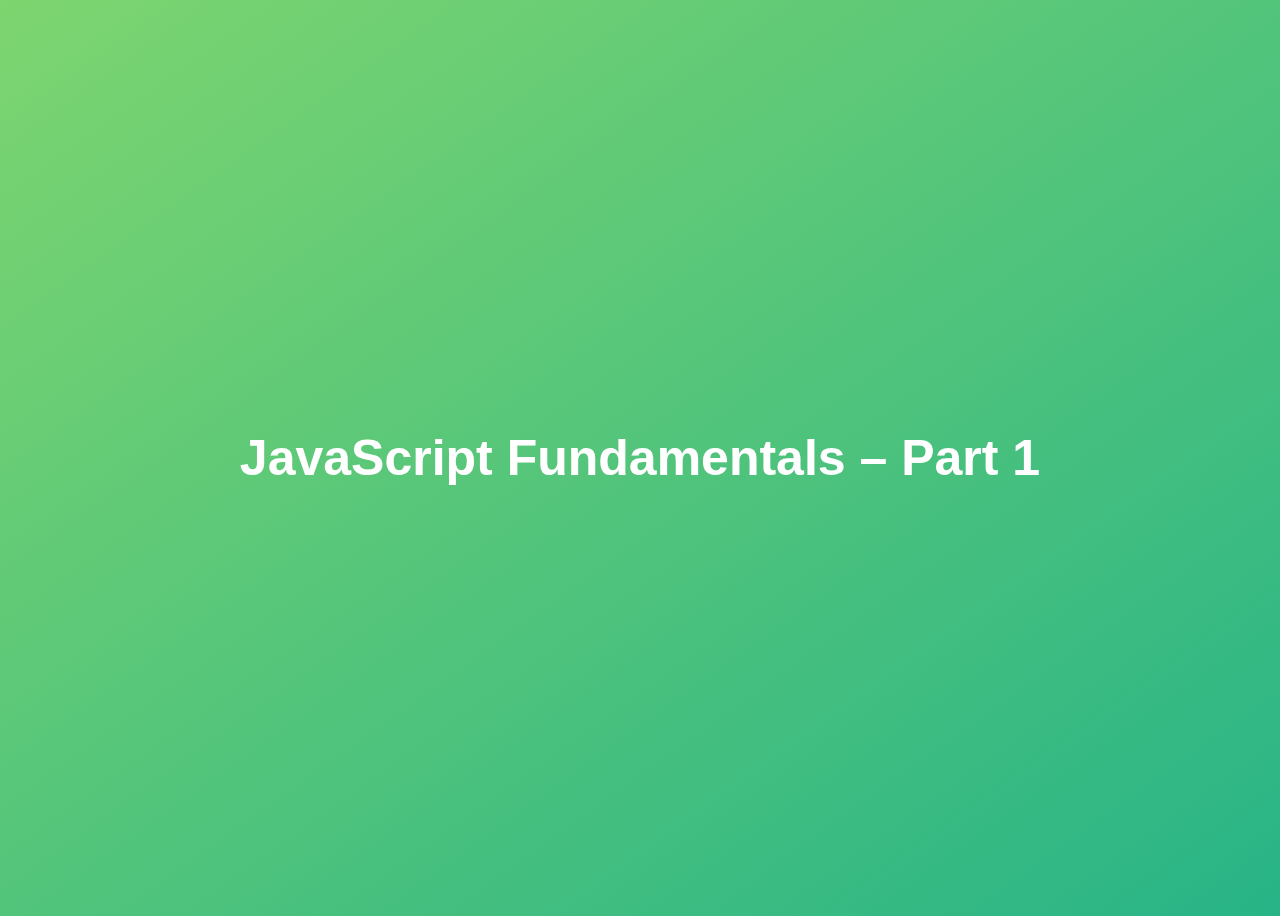
<file: fundamental1/index.html>
<!DOCTYPE html>
<html lang="en">
  <head>
    <meta charset="UTF-8" />
    <meta name="viewport" content="width=device-width, initial-scale=1.0" />
    <meta http-equiv="X-UA-Compatible" content="ie=edge" />
    <title>JavaScript Fundamentals – Part 1</title>
    <style>
      body {
        height: 100vh;
        display: flex;
        align-items: center;
        background: linear-gradient(to top left, #28b487, #7dd56f);
      }
      h1 {
        font-family: sans-serif;
        font-size: 50px;
        line-height: 1.3;
        width: 100%;
        padding: 30px;
        text-align: center;
        color: white;
      }
    </style>

  </head>
  <body>
    <h1>JavaScript Fundamentals – Part 1</h1>
  
<script src="script.js"></script>
</body>
</html>
</file>
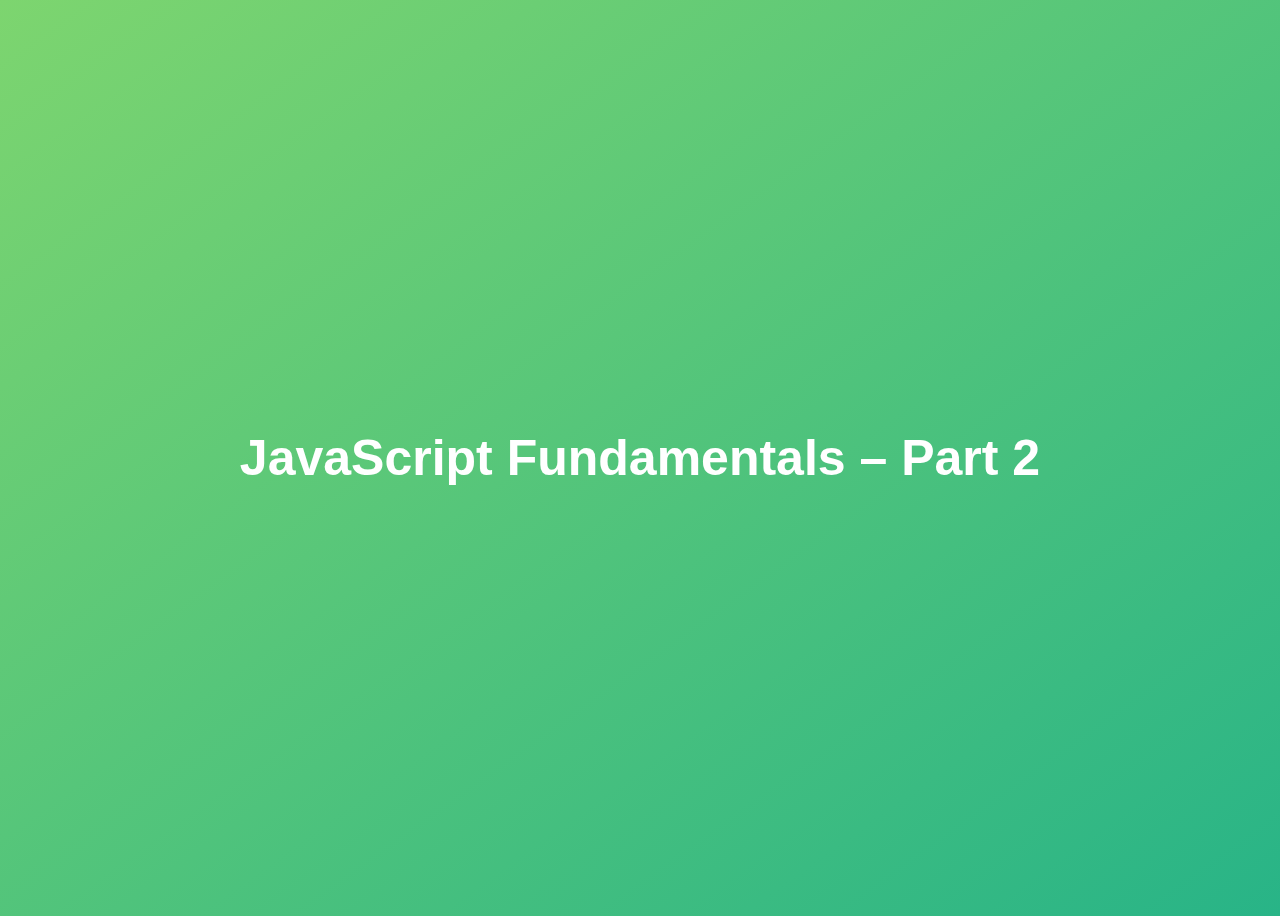
<file: fundamental2/index.html>
<!DOCTYPE html>
<html lang="en">
  <head>
    <meta charset="UTF-8" />
    <meta name="viewport" content="width=device-width, initial-scale=1.0" />
    <meta http-equiv="X-UA-Compatible" content="ie=edge" />
    <title>JavaScript Fundamentals – Part 2</title>
    <style>
      body {
        height: 100vh;
        display: flex;
        align-items: center;
        background: linear-gradient(to top left, #28b487, #7dd56f);
      }
      h1 {
        font-family: sans-serif;
        font-size: 50px;
        line-height: 1.3;
        width: 100%;
        padding: 30px;
        text-align: center;
        color: white;
      }
    </style>
  </head>
  <body>
    <h1>JavaScript Fundamentals – Part 2</h1>
    <script src="script.js"></script>
  </body>
</html>
</file>
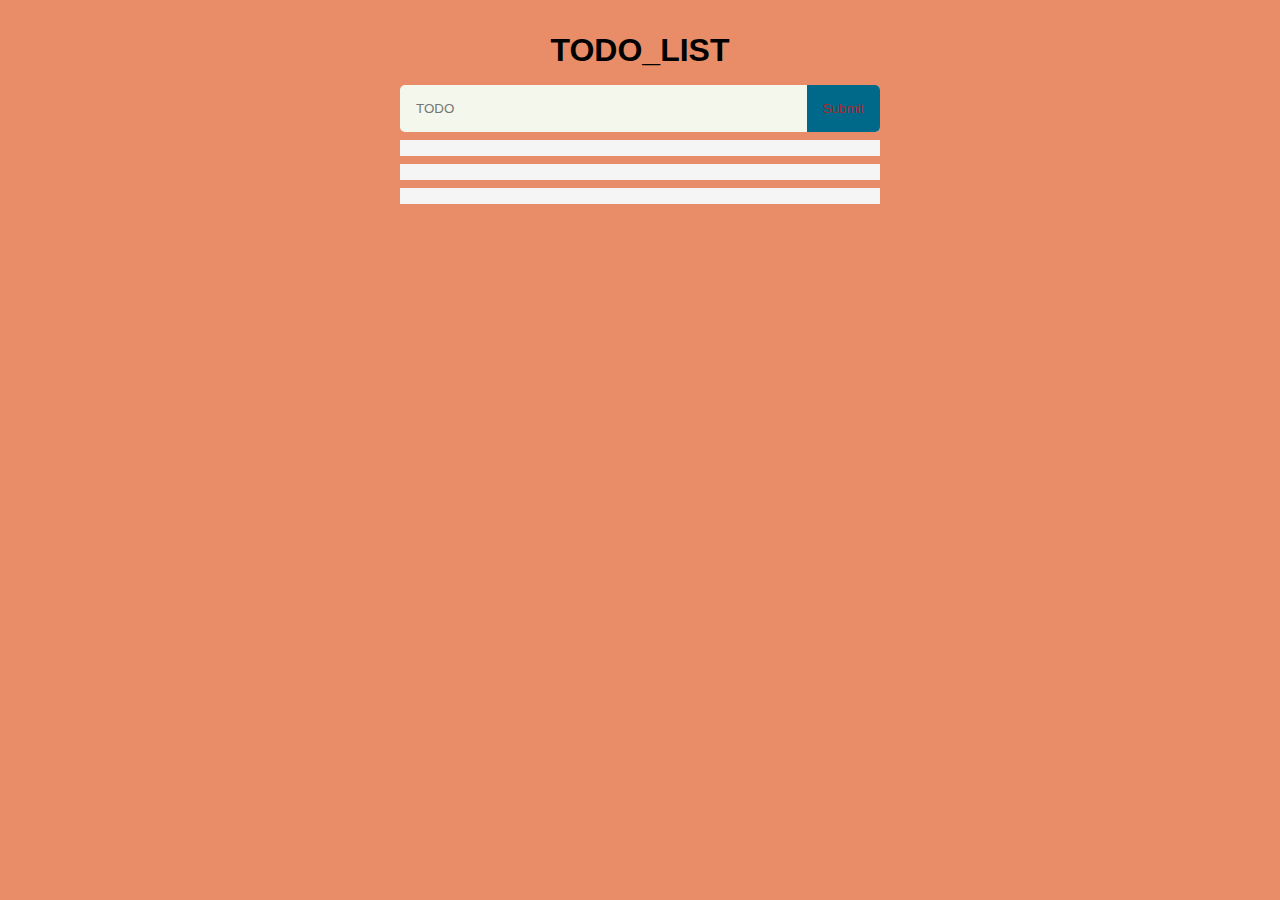
<file: OOP_Project/index.html>
<!DOCTYPE html>
<html lang="en">
<head>
    <meta charset="UTF-8">
    <meta name="viewport" content="width=device-width, initial-scale=1.0">
    <link rel="stylesheet" href="style.css">

    <title>TOD0 -LIST</title>
</head>
<body>
    <div class="container">
        <h1 class="title">TODO_LIST</h1>
        <form class="form" id="data-form">
            <input type="text" placeholder="TODO" id="data-input">
            <button class="btn">Submit</button>
        </form>
        <div class="lists" id="data-lists">
            <div class = 'todo'>
                <p> 
                </p>
                <span></span>
           </div>
           <div class = 'todo'>
            <p>
        
            </p>
            <span></span>
       </div>
       <div class = 'todo'>
        <p>
        
        </p>
        <span></span>
   </div>
        </div>
    </div>

    <script src="script.js" defer></script>
</body>
</html>
</file>
<file: OOP_Project/style.css>
*{
    margin: 0;
    padding: 0;
    box-sizing: border-box;
    font-family: 'Franklin Gothic Medium', 'Arial Narrow', Arial, sans-serif;
}

body{
    width: 100%;
    background-color:#E88D67 
}

.container{
    width: 30rem;
    margin: 2rem auto;

    
}

.title {
    text-align: center;
    justify-content: center;
    
}

.container .form{
    background-color:#F3F7EC;
    margin-top: 1rem;
    display: flex;
    align-items: center;
    border-radius: 5px;
    overflow: hidden;
    justify-content: center;

}

.form input{
    flex: 1;
    padding: 1rem;
    background-color: transparent;
    border: none;
    outline: none;
}

.form .btn{
    padding: 1rem;
    background-color:#006989;
    color: brown;
    cursor: pointer;
    border: none;

}

.lists .todo{
    display: flex;
    align-items: center;
    justify-content: space-between;
    background-color: whitesmoke;
    margin-top: 0.5rem;
    padding: 0.5rem;
}

.todo span{
    cursor: pointer;

}
</file>
